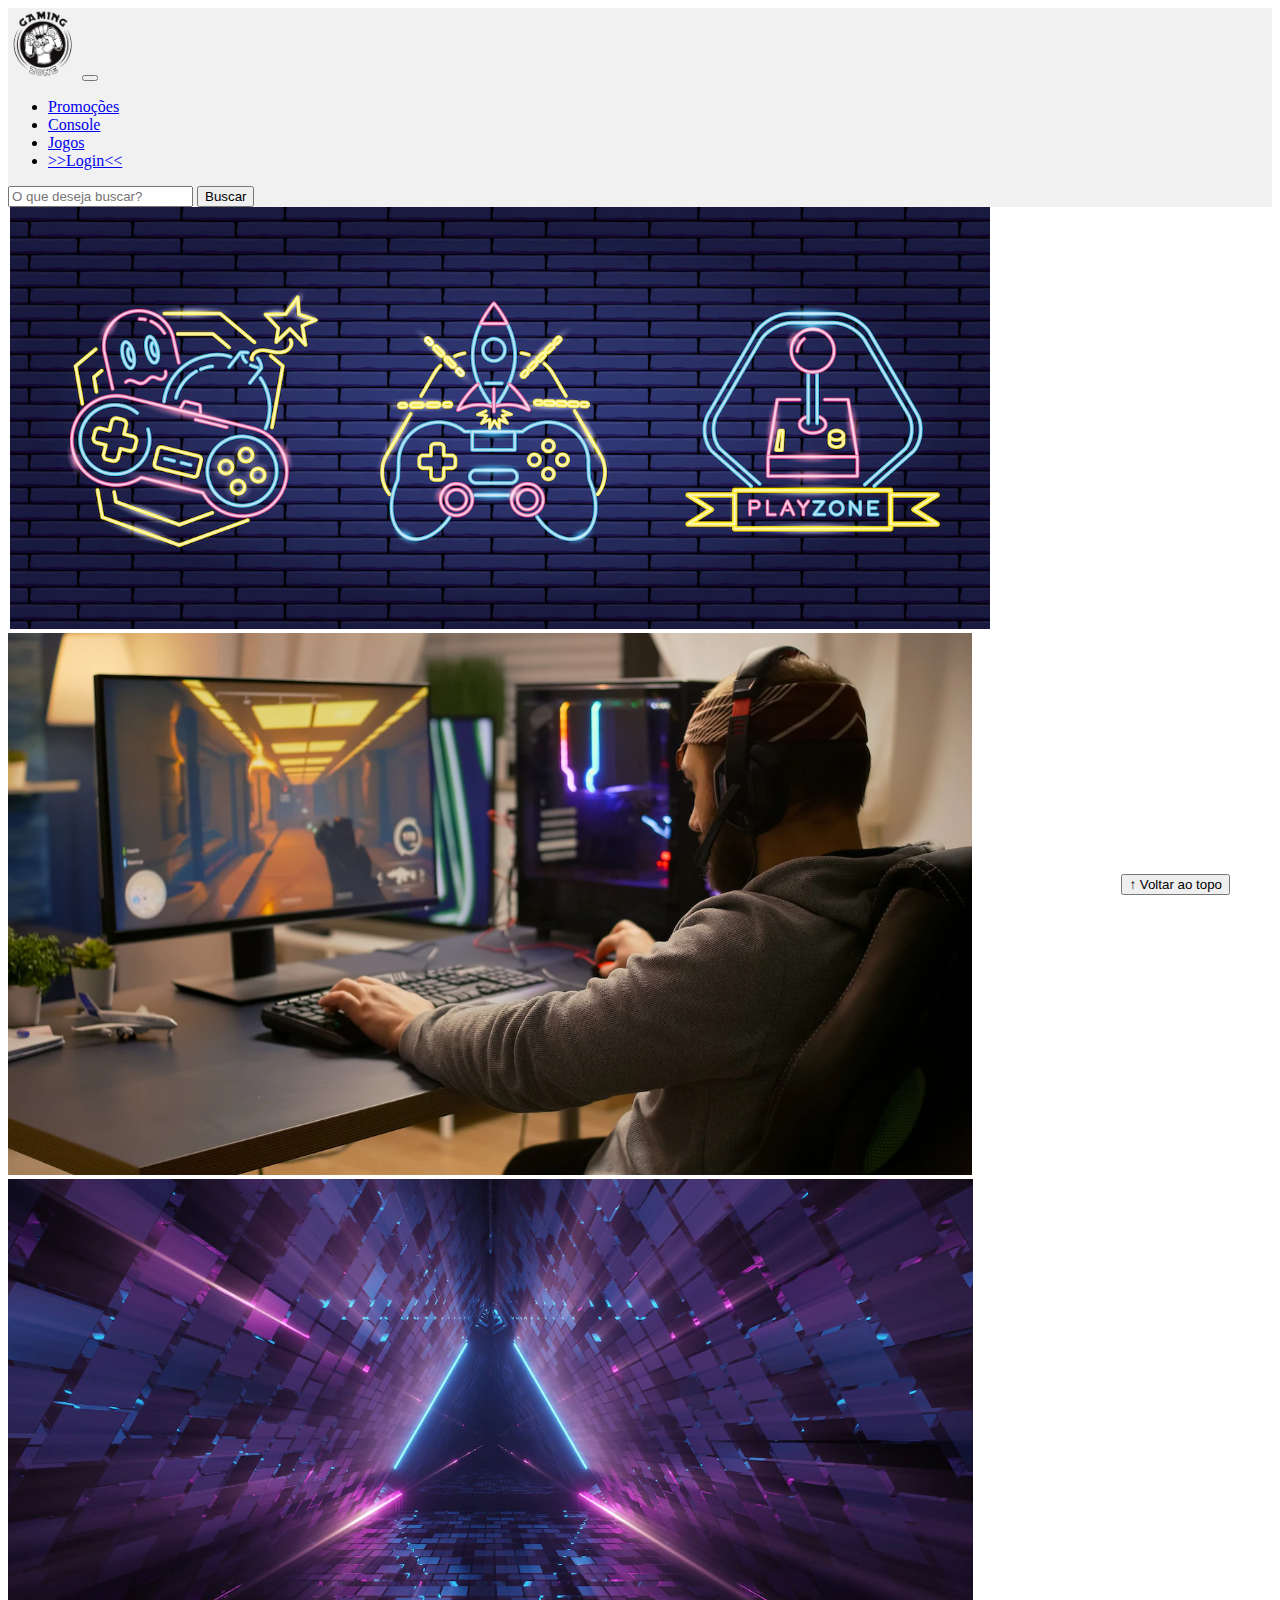
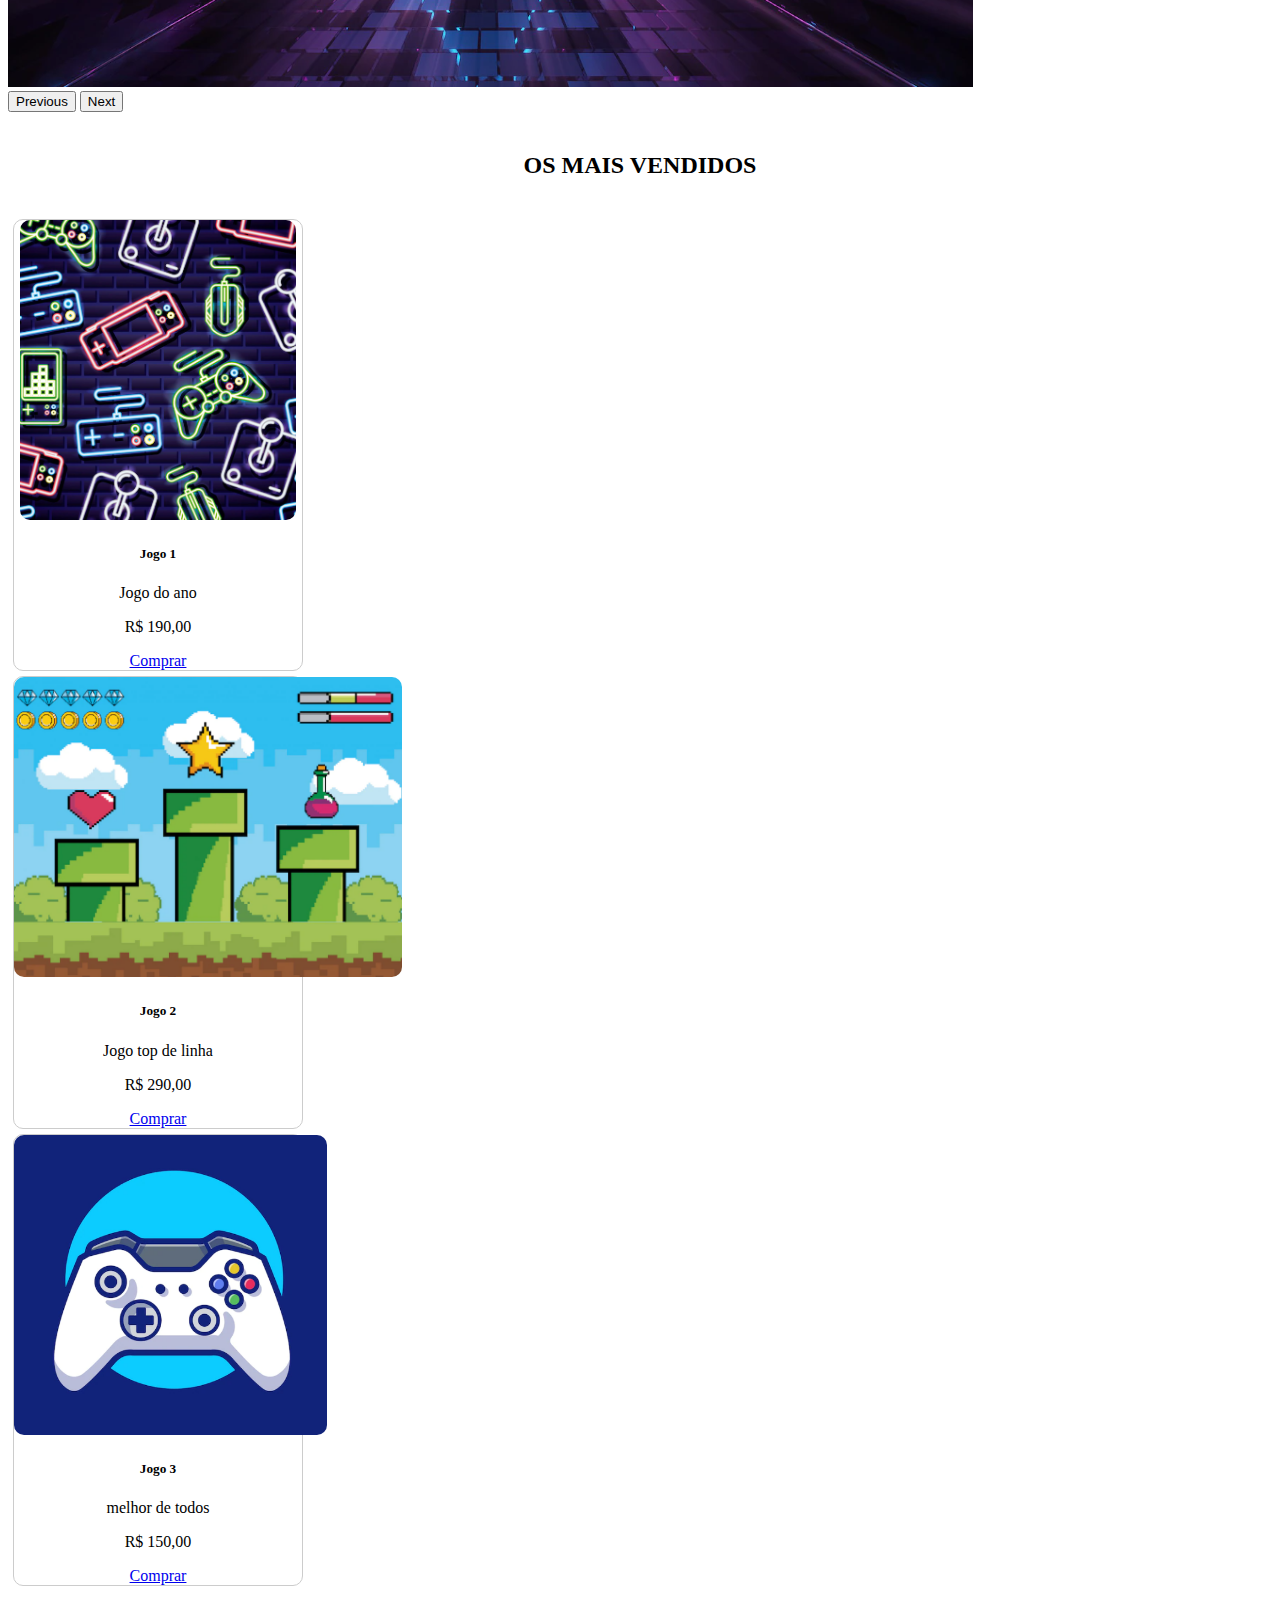
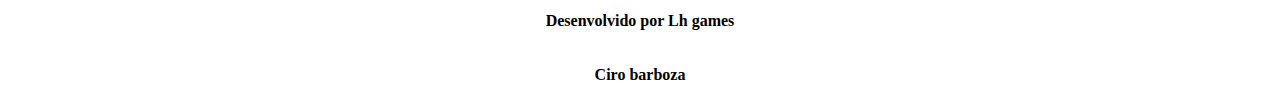
<file: atividadeCFE/index.html>
<!DOCTYPE html>
<html lang="pt-br">

<head>
    <meta charset="UTF-8">
    <meta http-equiv="X-UA-Compatible" content="IE=edge">
    <meta name="viewport" content="width=device-width, initial-scale=1.0">
    <title>LH Games - login</title>
    <link href="https://cdn.jsdelivr.net/npm/bootstrap@5.2.2/dist/css/bootstrap.min.css" rel="stylesheet" integrity="sha384-Zenh87qX5JnK2Jl0vWa8Ck2rdkQ2Bzep5IDxbcnCeuOxjzrPF/et3URy9Bv1WTRi" crossorigin="anonymous">

    <link rel="stylesheet" href="css/estilo.css">



</head>

<body>
    <header>
        <nav class="navbar navbar-expand-lg bg-ligth">
            <div class="container-fluid">
                <a class="navbar-brand" href="index.html"><img src="img/logo.png"></a>
                <button class="navbar-toggler" type="button" data-bs-toggle="collapse" data-bs-target="#navbarSupportedContent" aria-controls="navbarSupportedContent" aria-expanded="false" aria-label="Toggle navigation">
            <span class="navbar-toggler-icon"></span>
          </button>
                <div class="collapse navbar-collapse" id="navbarSupportedContent">
                    <ul class="navbar-nav me-auto mb-2 mb-lg-0">
                        <li class="nav-item">
                            <a class="nav-link active" aria-current="page" href="#">Promoções</a>
                        </li>
                        <li class="nav-item">
                            <a class="nav-link" href="#">Console</a>
                        </li>
                        <li class="nav-item">
                            <a class="nav-link" href="#">Jogos</a>
                        </li>
                        <li class="nav-item">
                            <a class="nav-link" href="login.html">>>Login<<</a>
                        </li>
                    </ul>
                    <form class="d-flex" role="search">
                        <input class="form-control me-2" type="search" placeholder="O que deseja buscar?" aria-label="Search">
                        <button class="btn btn-outline-success" type="submit">Buscar</button>
                    </form>
                </div>
            </div>
        </nav>
    </header>

    <main>



        <section id="section-banners" class="container-fluid">

            <div id="carouselExample" class="carousel slide">
                <div class="carousel-inner">
                    <div class="carousel-item active">
                        <img src="img/banner1.PNG" class="d-block w-100" alt="Venha comprar na nossa loja">
                    </div>
                    <div class="carousel-item">
                        <img src="img/banner2.PNG" class="d-block w-100" alt="Promoção de produtos">
                    </div>
                    <div class="carousel-item">
                        <img src="img/banner3.PNG" class="d-block w-100" alt="Várias novidades de produtos">
                    </div>
                </div>
                <button class="carousel-control-prev" type="button" data-bs-target="#carouselExample" data-bs-slide="prev">
              <span class="carousel-control-prev-icon" aria-hidden="true"></span>
              <span class="visually-hidden">Previous</span>
            </button>
                <button class="carousel-control-next" type="button" data-bs-target="#carouselExample" data-bs-slide="next">
              <span class="carousel-control-next-icon" aria-hidden="true"></span>
              <span class="visually-hidden">Next</span>
            </button>
            </div>

        </section>
        <section id="section-vendidos" class="container-fluid">

            <h2>OS MAIS VENDIDOS</h2>

            <div class="card-group">
                <div class="card" style="width: 18rem;">
                    <img src="img/jogo1.PNG" class="card-img-top" alt="Jogo de aventura">
                    <div class="card-body">
                        <h5 class="card-title">Jogo 1</h5>
                        <p class="card-text"> Jogo do ano</p>
                        <p class="Preco"> R$ 190,00 </p>
                        <a href="#" class="btn btn-primary">Comprar</a>
                    </div>
                </div>

                <div class="card" style="width: 18rem;">
                    <img src="img/jogo2.PNG" class="card-img-top" alt="Jogo de aventura">
                    <div class="card-body">
                        <h5 class="card-title">Jogo 2</h5>
                        <p class="card-text"> Jogo top de linha</p>
                        <p class="Preco"> R$ 290,00 </p>
                        <a href="#" class="btn btn-primary">Comprar</a>
                    </div>
                </div>
                <div class="card" style="width: 18rem;">
                    <img src="img/jogo3.PNG" class="card-img-top" alt="Jogo de aventura">
                    <div class="card-body">
                        <h5 class="card-title">Jogo 3</h5>
                        <p class="card-text"> melhor de todos</p>
                        <p class="Preco"> R$ 150,00 </p>
                        <a href="#" class="btn btn-primary">Comprar</a>
                    </div>
                </div>
            </div>
        </section>


    </main>

    <footer>
        <p> Desenvolvido por Lh games</p>
        <p>Ciro barboza</p>
    </footer>

    <button id="voltar-topo" type="button" class="btn btn-outline-primary" onclick="topo()">&uarr; Voltar ao topo</button>

    <script src="js/script.js"></script>
    <script src="https://cdn.jsdelivr.net/npm/bootstrap@5.2.2/dist/js/bootstrap.bundle.min.js" integrity="sha384-OERcA2EqjJCMA+/3y+gxIOqMEjwtxJY7qPCqsdltbNJuaOe923+mo//f6V8Qbsw3" crossorigin="anonymous"></script>

</body>

</html>
</file>
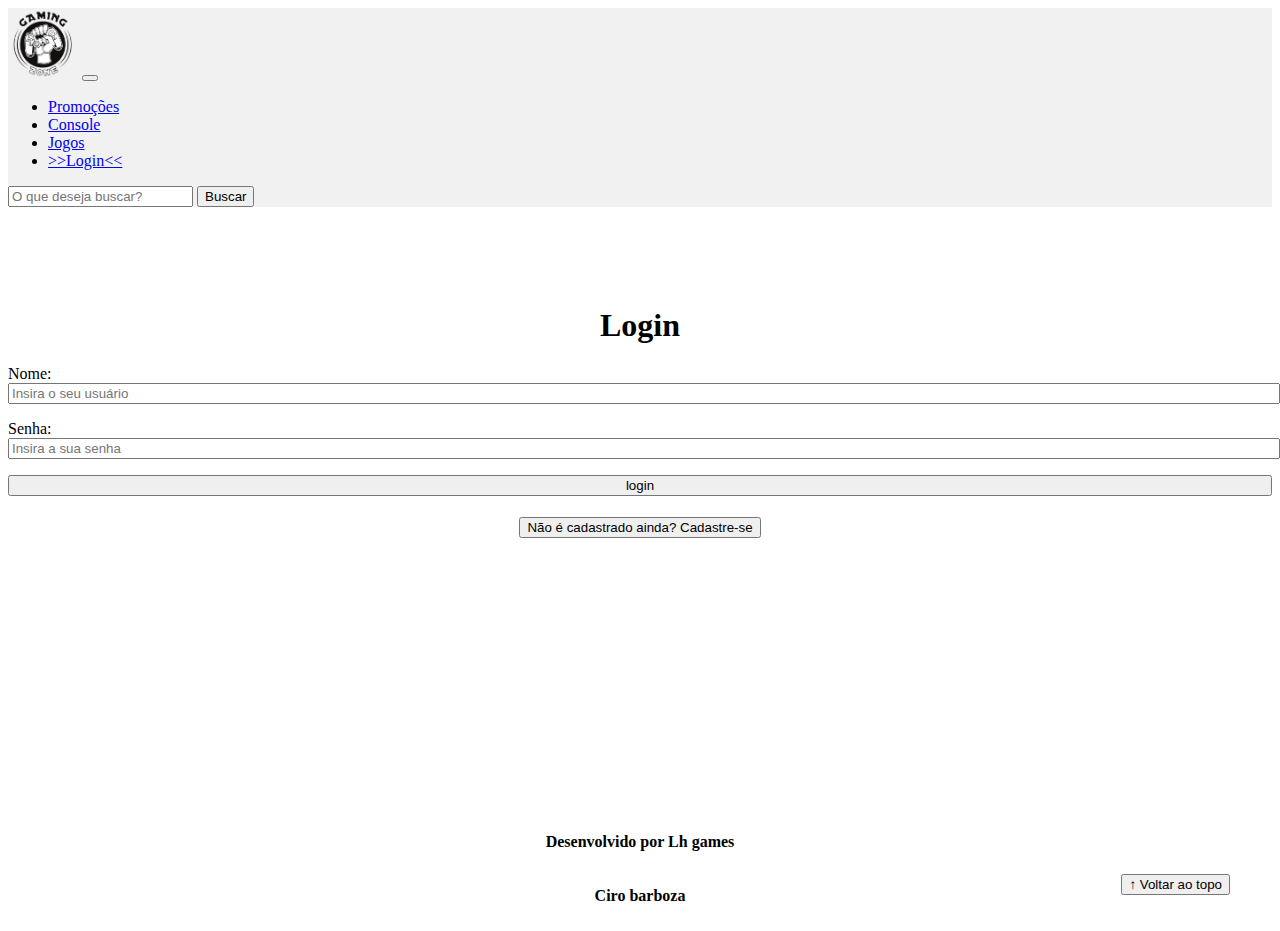
<file: atividadeCFE/login.html>
<!DOCTYPE html>
<html lang="pt-br">

<head>
    <meta charset="UTF-8">
    <meta http-equiv="X-UA-Compatible" content="IE=edge">
    <meta name="viewport" content="width=device-width, initial-scale=1.0">
    <title> LH Games - login </title>
    <link href="https://cdn.jsdelivr.net/npm/bootstrap@5.2.2/dist/css/bootstrap.min.css" rel="stylesheet" integrity="sha384-Zenh87qX5JnK2Jl0vWa8Ck2rdkQ2Bzep5IDxbcnCeuOxjzrPF/et3URy9Bv1WTRi" crossorigin="anonymous">
    <link rel="stylesheet" href="css/estilo.css">
</head>

<body>
    <header>
        <nav class="navbar navbar-expand-lg bg-ligth">
            <div class="container-fluid">
                <a class="navbar-brand" href="index.html"> <img src="img/logo.png"></a>
                <button class="navbar-toggler" type="button" data-bs-toggle="collapse" data-bs-target="#navbarSupportedContent" aria-controls="navbarSupportedContent" aria-expanded="false" aria-label="Toggle navigation">
            <span class="navbar-toggler-icon"></span>
          </button>
                <div class="collapse navbar-collapse" id="navbarSupportedContent">
                    <ul class="navbar-nav me-auto mb-2 mb-lg-0">
                        <li class="nav-item">
                            <a class="nav-link active" aria-current="page" href="#">Promoções</a>
                        </li>
                        <li class="nav-item">
                            <a class="nav-link" href="#">Console</a>
                        </li>
                        <li class="nav-item">
                            <a class="nav-link" href="#">Jogos</a>
                        </li>
                        <li class="nav-item">
                            <a class="nav-link" href="login.html">>>Login<<</a>
                        </li>
                    </ul>
                    <form class="d-flex" role="search">
                        <input class="form-control me-2" type="search" placeholder="O que deseja buscar?" aria-label=" Search">
                        <button class="btn btn-outline-success" type="submit">Buscar</button>
                    </form>
                </div>
            </div>
        </nav>
    </header>

    <main>
        <section id="section-login">
            <h1>Login</h1>
            <div class="d-flex justify-content-center">
                <form method="post" action="" id="login">
                    <p>
                        <label for="usuario">Nome: </label>
                        <input id="usuario" name="usuario" required="required" type="text" placeholder="Insira o seu usuário" class="form-control" />
                    </p>
                    <p>
                        <label for="senha">Senha: </label>
                        <input id="senha" name="senha" required="required" type="password" placeholder="Insira a sua senha" class="form-control" />
                    </p>
                    <p>
                        <input type="button" value="login" class="btn btn-primary" id="bt-login" onclick="login()" />
                    </p>
                </form>
            </div>
        </section>

        <section id="section-cadastro">
            <div id="botao-cadastrar">
                <button type="button" class="btn btn-info">Não é cadastrado ainda? Cadastre-se</button>
            </div>
            <div id="form-cadastrar">

                <h1>Criar minha conta</h1>
                <p>Informe os seus dados abaixo para criar sua conta.</p>

                <div class="d-flex justify-content-center">
                    <form method="post" action="" id="login">
                        <p>
                            <label for="usuario">Usuário: </label>
                            <input id="usuario" name="usuario" required="required" type="text" placeholder="ex. nome de usuário" class="form-control" />
                        </p>
                        <p>
                            <label for="email">E-mail: </label>
                            <input id="email" name="email" required="required" type="email" placeholder="seu@email.com.br" class="form-control" />
                        </p>
                        <p>
                            <label for="senha">Senha: </label>
                            <input id="senha" name="senha" required="required" type="password" placeholder="mínimo de 6 caracteres" class="form-control" />
                        </p>
                        <p>
                            <input type="button" value="Cadastrar" class="btn btn-primary" id="bt-cadastrar" onclick="cadastro()" />
                        </p>
                    </form>
                </div>

            </div>
        </section>

    </main>



    <footer>
        <p> Desenvolvido por Lh games</p>
        <p>Ciro barboza</p>
    </footer>

    <button id="voltar-topo" type="button" class="btn btn-outline-primary" onclick="topo()">&uarr; Voltar ao topo</button>

    <script src="js/script.js"></script>
    <script src="https://cdn.jsdelivr.net/npm/bootstrap@5.2.2/dist/js/bootstrap.bundle.min.js" integrity="sha384-OERcA2EqjJCMA+/3y+gxIOqMEjwtxJY7qPCqsdltbNJuaOe923+mo//f6V8Qbsw3" crossorigin="anonymous"></script>

</body>

</html>
</file>
<file: atividadeCFE/css/estilo.css>
/*cabeçalho*/
        
        header {
            background-color: #f1f1f1;
        }
        
        header img {
            height: 70px;
            width: 70px;
        }
        /*Conteudo principal*/
        
        main {
            min-height: 500px;
        }
        /*banner*/
        
        #section-banner img {
            height: 500px;
        }
        /*Produtos vendidos*/
        
        #section-vendidos {
            text-align: center;
        }
        
        #section-vendidos h2 {
            font-weight: bold;
            padding: 20px;
        }
        
        #section-vendidos img {
            height: 300px;
            border-radius: 10px;
        }
        
        #section-vendidos .card {
            margin: 5px;
            border: 1px solid #CCC;
            border-radius: 10px;
        }
        
        #section-vendidos .preco {
            color: red;
            font-size: 18px;
            font-weight: bold;
        }
        /*Rodapé*/
        
        footer {
            text-align: center;
        }
        
        footer p {
            font-weight: bold;
            padding: 10px;
        }
        /*Botão Voltar topo*/
        
        #voltar-topo {
            position: fixed;
            bottom: 5px;
            right: 50px;
        }
        /* página de login  */
        
        #section-login {
            margin-top: 100px;
        }
        
        #section-login h1 {
            text-align: center;
        }
        
        #section-login input {
            width: 100%;
        }
        /* Formulário de cadastro*/
        
        #section-cadastro {
            padding: 5px;
            text-align: center;
            background-color: #fff;
        }
        
        #form-cadastrar {
            padding: 50px;
            display: none;
        }
</file>
